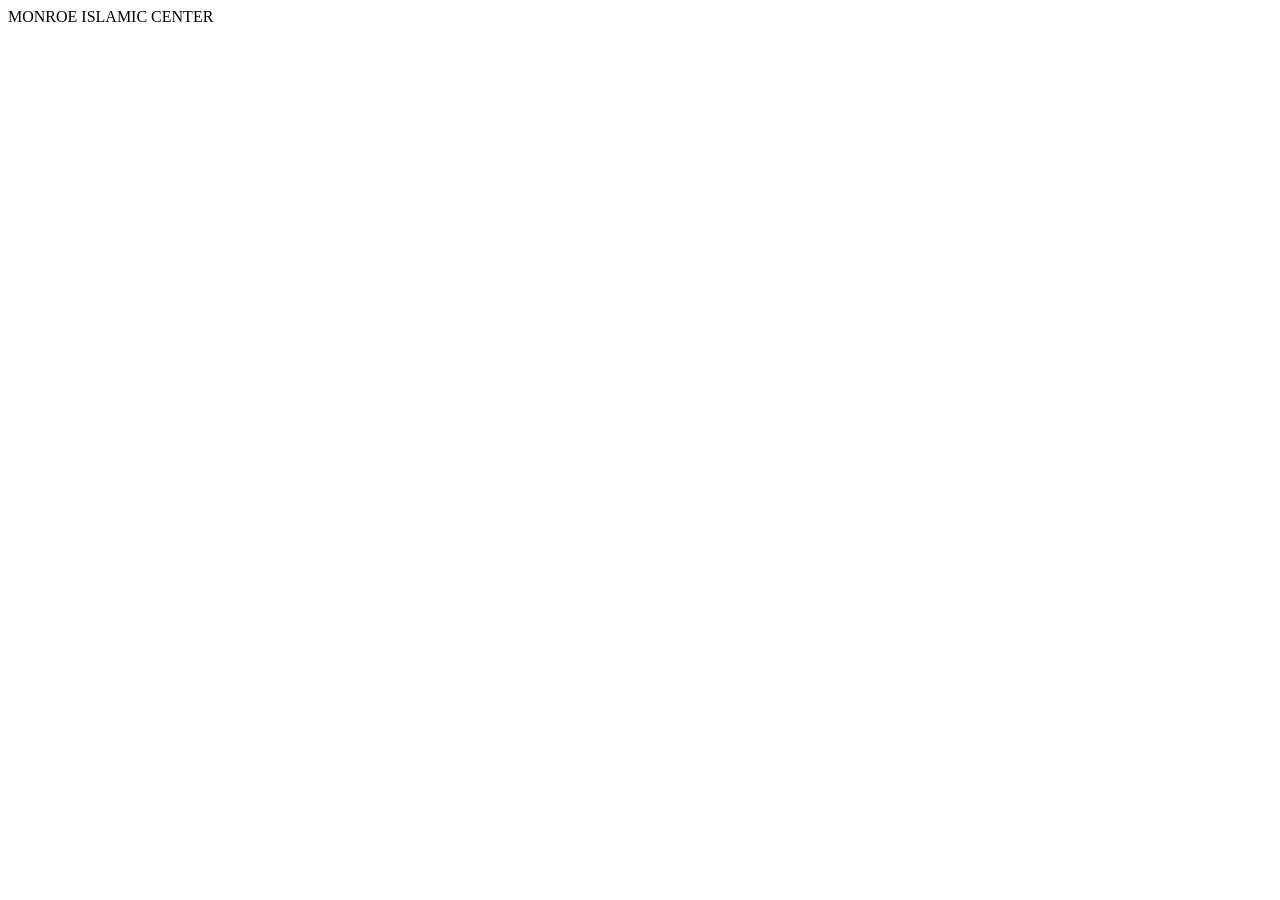
<file: index.html>
<!DOCTYPE html>
<html lang="en">

<head>
    <meta charset="UTF-8">
    <meta name="viewport" content="width=device-width, initial-scale=1.0">
    <title>Monroe Islamic Center</title>
</head>

<body>

   MONROE ISLAMIC CENTER

</body>

</html>
</file>
